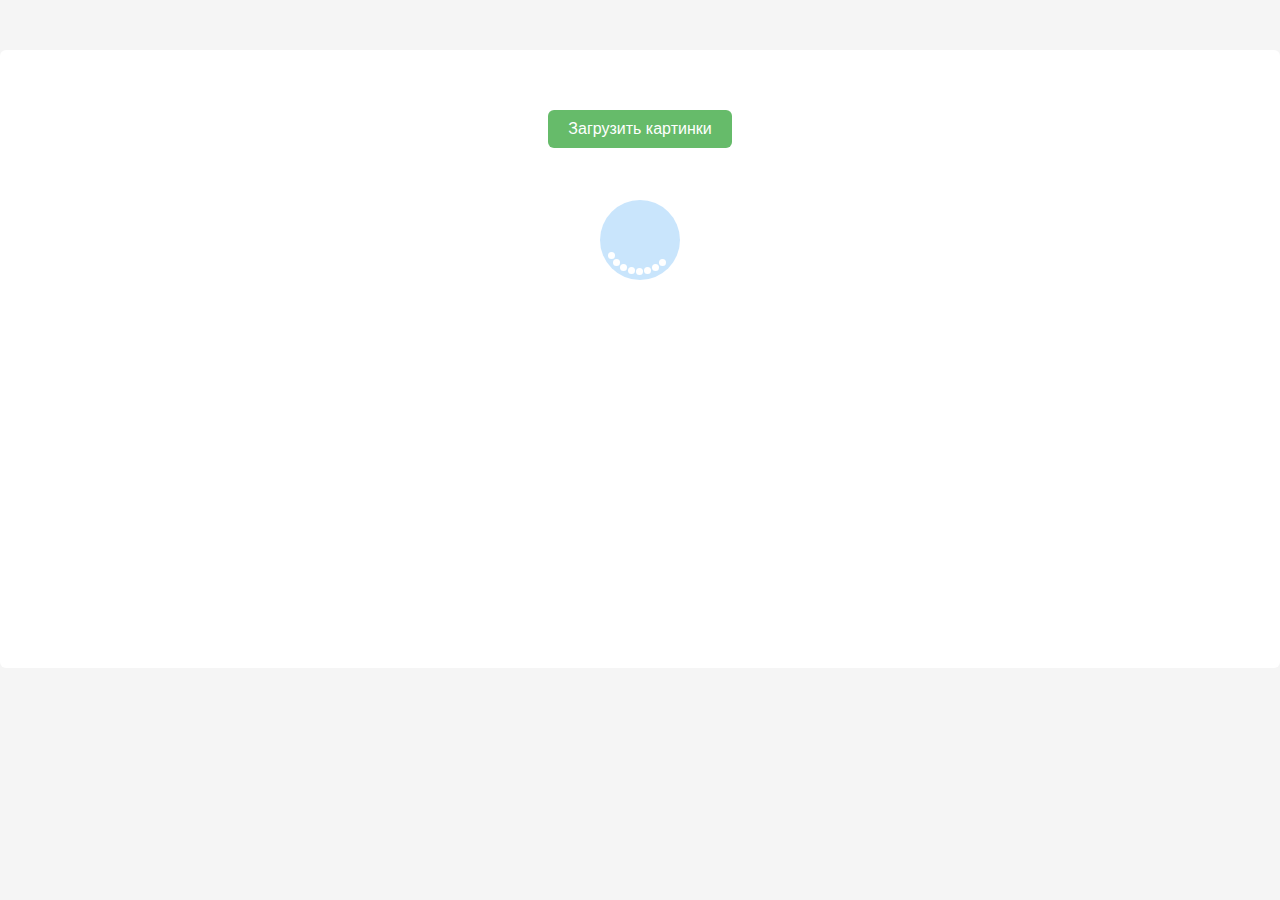
<file: docs/index.html>
<!DOCTYPE html><html lang="en"><head><meta charset="UTF-8"><meta name="viewport" content="width=device-width, initial-scale=1.0"><link rel="stylesheet" href="loader.59f93471.css"><link rel="stylesheet" href="styles.9663ab5b.css"><title>Broken page</title></head><body> <main class="main"> <div class="loader"> <div></div> <div></div> <div></div> <div></div> <div></div> <div></div> <div></div> <div></div> </div> <button class="action fetch" data-page="2">Загрузить картинки</button> <section class="content images"></section> </main> <div class="popup"> <button class="action close">&#10799;</button> <div class="content"></div> </div> <template id="image"> <a class="link" href="" data-id=""> <img src="" widht="250" alt=""> </a> </template> <template id="popup-image"> <div> <figure> <img src="" alt=""> <figcaption> Автор: <address class="author"></address> </figcaption> </figure> <a class="link open" href="" target="_blank">Открыть в полном размере</a> </div> </template> <script src="scripts.846683ef.js"></script> </body></html>
</file>
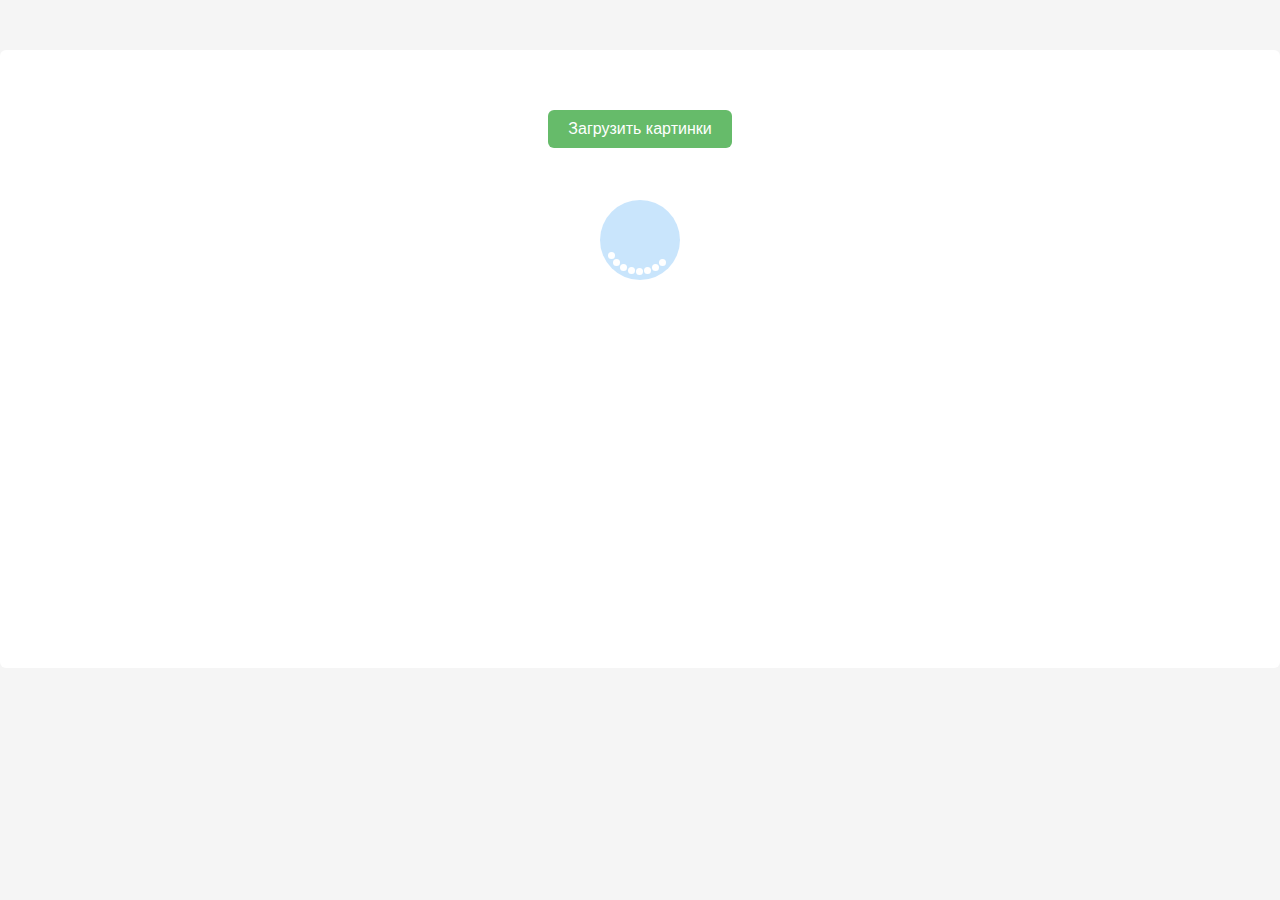
<file: src/index.html>
<!DOCTYPE html>
<html lang="en">
  <head>
    <meta charset="UTF-8" />
    <meta name="viewport" content="width=device-width, initial-scale=1.0" />
    <link rel="stylesheet" href="./styles/loader.css" />
    <link rel="stylesheet" href="./styles/index.css" />
    <title>Broken page</title>
  </head>

  <body>
    <main class="main">
      <div class="loader">
        <div></div>
        <div></div>
        <div></div>
        <div></div>
        <div></div>
        <div></div>
        <div></div>
        <div></div>
      </div>
      <button class="action fetch" data-page="2">Загрузить картинки</button>
      <section class="images content"></section>
    </main>
    <div class="popup">
      <button class="action close">&#10799;</button>
      <div class="content"></div>
    </div>

    <template id="image">
      <a class="link" href="" data-id="">
        <img src="" widht="250" alt="" />
      </a>
    </template>

    <template id="popup-image">
      <div>
        <figure>
          <img src="" alt="" />
          <figcaption>
            Автор:
            <address class="author"></address>
          </figcaption>
        </figure>
        <a class="link open" href="" target="_blank">Открыть в полном размере</a>
      </div>
    </template>

    <script src="./scripts/index.js"></script>
  </body>
</html>
</file>
<file: docs/loader.59f93471.css>
.loader{display:block;visibility:visible;position:absolute;top:200px;left:50%;width:80px;height:80px;margin-left:-40px;background-color:rgba(187,222,251,.8);border-radius:50%;z-index:10}.loader div{animation:loader 1.2s cubic-bezier(.5,0,.5,1) infinite;transform-origin:40px 40px}.loader div:after{content:" ";display:block;position:absolute;width:7px;height:7px;border-radius:50%;background:#fff;margin:-4px 0 0 -4px}.loader div:first-child{animation-delay:-36ms}.loader div:first-child:after{top:63px;left:63px}.loader div:nth-child(2){animation-delay:-72ms}.loader div:nth-child(2):after{top:68px;left:56px}.loader div:nth-child(3){animation-delay:-.108s}.loader div:nth-child(3):after{top:71px;left:48px}.loader div:nth-child(4){animation-delay:-.144s}.loader div:nth-child(4):after{top:72px;left:40px}.loader div:nth-child(5){animation-delay:-.18s}.loader div:nth-child(5):after{top:71px;left:32px}.loader div:nth-child(6){animation-delay:-.216s}.loader div:nth-child(6):after{top:68px;left:24px}.loader div:nth-child(7){animation-delay:-.252s}.loader div:nth-child(7):after{top:63px;left:17px}.loader div:nth-child(8){animation-delay:-.288s}.loader div:nth-child(8):after{top:56px;left:12px}@keyframes loader{0%{transform:rotate(0deg)}to{transform:rotate(1turn)}}
/*# sourceMappingURL=loader.59f93471.css.map */
</file>
<file: docs/styles.9663ab5b.css>
body{margin:0;padding:0;font-family:Arial,Helvetica,sans-serif;background-color:#f5f5f5}img{width:100%;max-width:100%;display:block}a{color:#ec407a}a:hover{color:#e91e63}button{display:block;border:none;color:#fff;cursor:pointer;transition:background-color .2s}button:disabled,button:disabled:hover{background-color:#cfd8dc}main{max-width:1400px;min-height:100%;display:flex;justify-content:center;align-items:center;flex-direction:column;padding:50px;background-color:#fff;box-sizing:border-box;margin:50px auto}.fetch,main{border-radius:6px}.fetch{background-color:#66bb6a;font-size:16px;padding:10px 20px;margin:10px 0}.fetch:hover{background-color:#4caf50}.content{position:relative;padding:20px;margin-bottom:20px;column-count:4;column-gap:5px;min-height:400px}a{display:inline-block;border-radius:6px;overflow:hidden;width:100%;min-height:100px}a:nth-child(n){background-color:#efebe9}a:nth-child(2n){background-color:#d7ccc8}a:nth-child(3n){background-color:#bcaaa4}figure{max-width:100%;min-height:350px;margin:0}figure img{max-height:70vh;border-radius:6px}figcaption{color:#424242;margin:5px 0}.popup{position:fixed;visibility:hidden;display:flex;top:0;left:0;bottom:0;right:0;background-color:rgba(33,33,33,.5);z-index:-1}.popup.open{visibility:visible;z-index:10}.close{position:absolute;top:50px;right:50px;background-color:transparent;line-height:0;font-size:50px;width:40px;height:40px;border-radius:50%}.popup .content{width:auto;margin:auto;box-sizing:border-box;max-width:600px;background-color:#fff;border-radius:6px;padding:20px;text-align:right;column-count:auto}.popup .link{display:inline;background-color:transparent}
/*# sourceMappingURL=styles.9663ab5b.css.map */
</file>
<file: src/styles/loader.css>
.loader {
    display: block;
    visibility: visible;
    position: absolute;
    top: 200px;
    left: 50%;
    width: 80px;
    height: 80px;
    margin-left: -40px;
    background-color: rgb(187, 222, 251, 0.8);
    border-radius: 50%;
    z-index: 10;
}

.loader div {
  animation: loader 1.2s cubic-bezier(0.5, 0, 0.5, 1) infinite;
  transform-origin: 40px 40px;
}

.loader div:after {
  content: " ";
  display: block;
  position: absolute;
  width: 7px;
  height: 7px;
  border-radius: 50%;
  background: #fff;
  margin: -4px 0 0 -4px;
}

.loader div:nth-child(1) {
  animation-delay: -0.036s;
}

.loader div:nth-child(1):after {
  top: 63px;
  left: 63px;
}

.loader div:nth-child(2) {
  animation-delay: -0.072s;
}

.loader div:nth-child(2):after {
  top: 68px;
  left: 56px;
}

.loader div:nth-child(3) {
  animation-delay: -0.108s;
}

.loader div:nth-child(3):after {
  top: 71px;
  left: 48px;
}

.loader div:nth-child(4) {
  animation-delay: -0.144s;
}

.loader div:nth-child(4):after {
  top: 72px;
  left: 40px;
}

.loader div:nth-child(5) {
  animation-delay: -0.18s;
}

.loader div:nth-child(5):after {
  top: 71px;
  left: 32px;
}

.loader div:nth-child(6) {
  animation-delay: -0.216s;
}

.loader div:nth-child(6):after {
  top: 68px;
  left: 24px;
}

.loader div:nth-child(7) {
  animation-delay: -0.252s;
}

.loader div:nth-child(7):after {
  top: 63px;
  left: 17px;
}

.loader div:nth-child(8) {
  animation-delay: -0.288s;
}

.loader div:nth-child(8):after {
  top: 56px;
  left: 12px;
}
@keyframes loader {
  0% {
    transform: rotate(0deg);
  }
  100% {
    transform: rotate(360deg);
  }
}
</file>
<file: src/styles/index.css>
/* Base style */
body {
  margin: 0;
  padding: 0;
  font-family: Arial, Helvetica, sans-serif;
  background-color: #f5f5f5;
}

img {
  width: 100%;
  max-width: 100%;
  display: block;
}

a {
  color: #ec407a;
}

a:hover {
  color: #e91e63;
}

button {
  display: block;
  border: none;
  color: #fff;
  cursor: pointer;
  transition: 0.2s background-color;
}

button:disabled {
  background-color: #cfd8dc;
}

button:disabled:hover {
  background-color: #cfd8dc;
}

main {
  max-width: 1400px;
  min-height: 100%;
  display: flex;
  justify-content: center;
  align-items: center;
  flex-direction: column;
  padding: 50px;
  background-color: #fff;
  box-sizing: border-box;
  border-radius: 6px;
  margin: 50px auto;
}

/* Action style */
.fetch {
  background-color: #66bb6a;
  font-size: 16px;
  padding: 10px 20px;
  border-radius: 6px;
  margin: 10px 0;
}

.fetch:hover {
  background-color: #4caf50;
}

/* Images style */
.content {
  position: relative;
  padding: 20px;
  margin-bottom: 20px;
  column-count: 4;
  column-gap: 5px;
  min-height: 400px;
}

a {
  display: inline-block;
  border-radius: 6px;
  overflow: hidden;
  width: 100%;
  min-height: 100px;
}

a:nth-child(n) {
  background-color: #efebe9;
}

a:nth-child(2n) {
  background-color: #d7ccc8;
}

a:nth-child(3n) {
  background-color: #bcaaa4;
}

/* Popup style */
figure {
  max-width: 100%;
  min-height: 350px;
  margin: 0;
}

figure img {
  max-height: 70vh;
  border-radius: 6px;
}

figcaption {
  color: #424242;
  margin: 5px 0;
}

.popup {
  position: fixed;
  visibility: hidden;
  display: flex;
  top: 0;
  left: 0;
  bottom: 0;
  right: 0;
  background-color: rgba(33, 33, 33, 0.5);
  z-index: -1;
}

.popup.open {
  visibility: visible;
  z-index: 10;
}

.close {
  position: absolute;
  top: 50px;
  right: 50px;
  background-color: transparent;
  line-height: 0;
  font-size: 50px;
  width: 40px;
  height: 40px;
  border-radius: 50%;
}

.popup .content {
  width: auto;
  margin: auto;
  box-sizing: border-box;
  max-width: 600px;
  background-color: #fff;
  border-radius: 6px;
  padding: 20px;
  text-align: right;
  column-count: initial;
}

.popup .link {
  display: inline;
  background-color: transparent;
}
</file>
